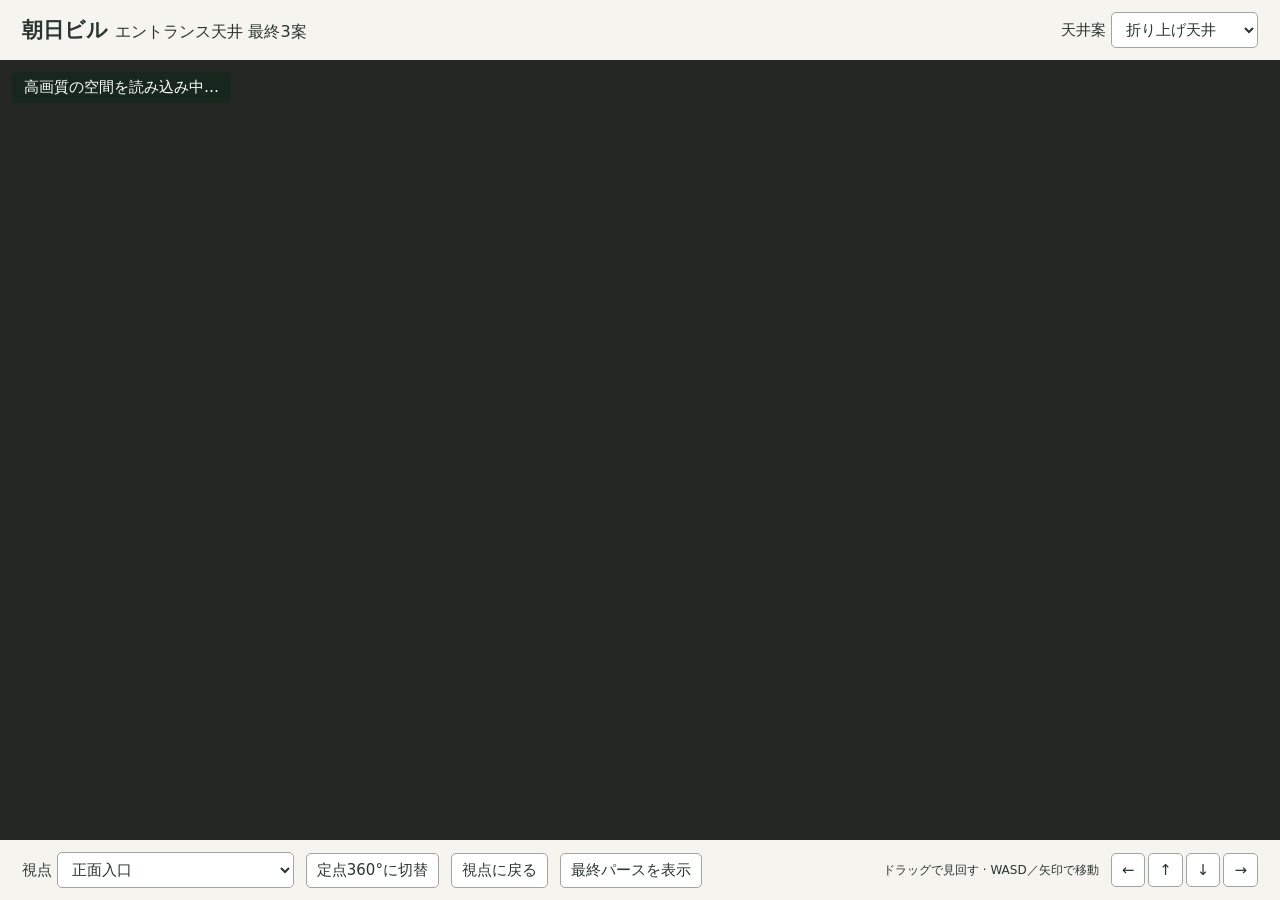
<file: index.html>
<!doctype html><html lang="ja"><head><meta charset="utf-8"><title>朝日ビル エントランス天井</title><script>location.replace('./final/'+location.search+location.hash)</script><meta http-equiv="refresh" content="0;url=./final/"></head><body><a href="./final/">最新版のビューアーを開く</a></body></html>
</file>
<file: final/viewer.css>
*{box-sizing:border-box}body{margin:0;height:100dvh;display:flex;flex-direction:column;font:15px system-ui,sans-serif;color:#283530;background:#f6f4ee}header,footer,.row{display:flex;align-items:center;gap:12px}header,footer{justify-content:space-between;padding:12px 22px;flex-wrap:wrap}h1{font-size:21px;margin:3px 0}h1 span{font-size:16px;font-weight:500}a{font-size:12px;color:#41695a}label{white-space:nowrap}button,select{background:white;color:inherit;font:inherit;padding:7px 10px;border:1px solid #9aa89f;border-radius:5px;cursor:pointer}button:focus-visible,select:focus-visible{outline:3px solid #598976}button[aria-pressed=true]{background:#285443;color:white}main{position:relative;flex:1;min-height:0;background:#242724}#viewport,#still{width:100%;height:100%;position:absolute;inset:0}canvas{display:block;width:100%;height:100%;cursor:grab;touch-action:none}#still{object-fit:contain;background:#202320}output{position:absolute;top:12px;left:12px;background:#17291fe6;color:white;padding:6px 12px;border-radius:4px;pointer-events:none}output:empty{display:none}.row{flex-wrap:wrap}.row span{font-size:12px}#pad{display:flex;gap:3px;touch-action:none}@media(max-width:720px){header,footer{padding:7px 10px;gap:6px}.row{gap:5px}h1{font-size:17px}h1 span{font-size:13px}button,select{padding:5px;font-size:13px}}

#pad[hidden]{display:none}
</file>
